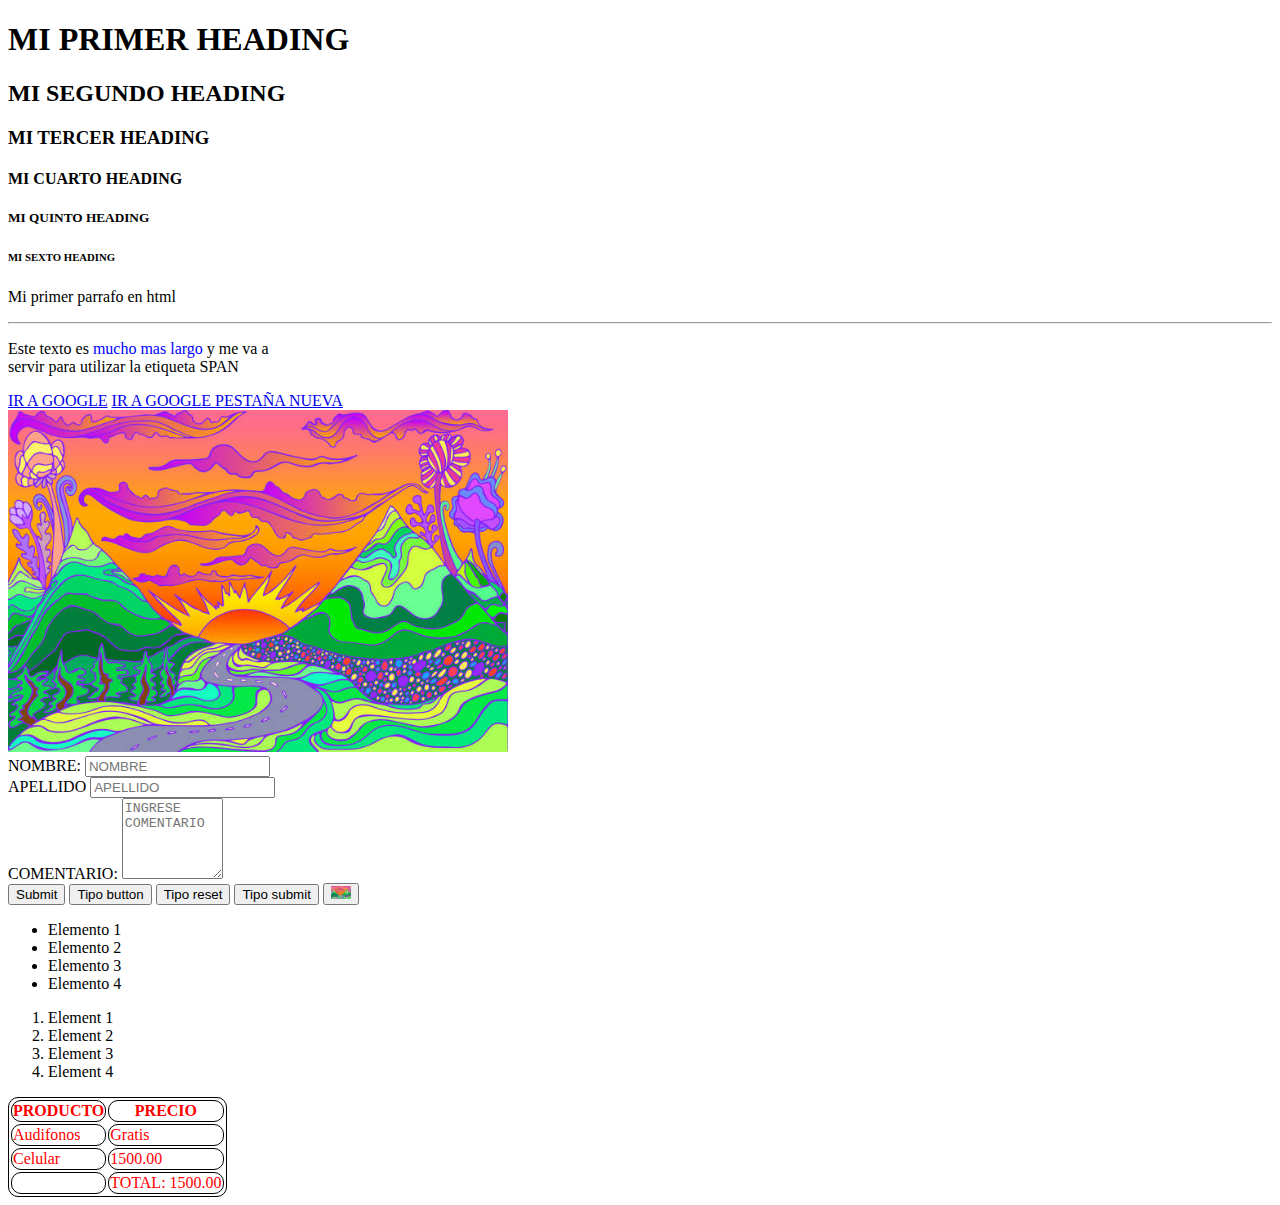
<file: index.html>
<!DOCTYPE html>
<html>
  <head>
    <title>Introduccion HTML</title>
    <style>
      table,
      th,
      td {
        border: 1px solid black;
        color: red;
        border-radius: 10px;
      }
    </style>
  </head>
  <body>
    <!--CONTENIDO DE MI PAGINA WEB-->
    <h1>MI PRIMER HEADING</h1>
    <h2>MI SEGUNDO HEADING</h2>
    <h3>MI TERCER HEADING</h3>
    <h4>MI CUARTO HEADING</h4>
    <h5>MI QUINTO HEADING</h5>
    <h6>MI SEXTO HEADING</h6>
    <p>Mi primer parrafo en html</p>
    <hr />
    <!--LInea para separar-->
    <p>
      Este texto es <span style="color: blue">mucho mas largo</span> y me va a
      <br />servir para utilizar la etiqueta SPAN
    </p>
    <!--span sirve para identificar un texto o etiqueta y manipularla-->
    <!--br sirve para hacer un salto de linea-->
    <a href="https://www.google.com">IR A GOOGLE</a>
    <!--HIPERVINCULOS con etiqueta a-->
    <a target="_blank" href="https://www.google.com"
      >IR A GOOGLE PESTAÑA NUEVA</a
    >
    <!--HIPERVINCULO EN PESTAÑA NUEVA CON target="_blank"-->
    <br />
    <img src="img/imagen.jpg" width="500px" />

    <form action="/formulario" method="POST">
      <label for="nombre">NOMBRE:</label>
      <input type="text" id="nombre" name="nombre" placeholder="NOMBRE" />
      <br />
      <label for="apellido">APELLIDO</label>
      <input type="text" id="apellido" name="apellido" placeholder="APELLIDO" />
      <br />
      <label for="comentario">COMENTARIO:</label>
      <textarea
        rows="5"
        cols="10 "
        name="comentario"
        id="comentario"
        placeholder="INGRESE COMENTARIO"
      ></textarea>
      <br />
      <input type="submit" />
      <button type="button">Tipo button</button>
      <button type="reset">Tipo reset</button>
      <button type="submit">Tipo submit</button>
      <button type="button">
        <img src="img/imagen.jpg" alt="IMAGEN" width="20px " />
      </button>
    </form>

    <!--UL es una lista no ordenada-->
    <!--li es un list item-->
    <ul>
      <li>Elemento 1</li>
      <li>Elemento 2</li>
      <li>Elemento 3</li>
      <li>Elemento 4</li>
    </ul>

    <!--OL es order list -->
    <ol>
      <li>Element 1</li>
      <li>Element 2</li>
      <li>Element 3</li>
      <li>Element 4</li>
    </ol>

    <table style="border: 1px solid black">
      <!--tr es una table row-->
      <!--th es una table header-->
      <!--td es una celda en una tabla-->
      <thead>
        <tr>
          <th>PRODUCTO</th>
          <th>PRECIO</th>
        </tr>
      </thead>
      <tbody>
        <tr>
          <td>Audifonos</td>
          <td>Gratis</td>
        </tr>
        <tr>
          <td>Celular</td>
          <td>1500.00</td>
        </tr>
      </tbody>
      <tfoot>
        <td></td>
        <td>TOTAL: 1500.00</td>
      </tfoot>
    </table>
  </body>
</html>
</file>
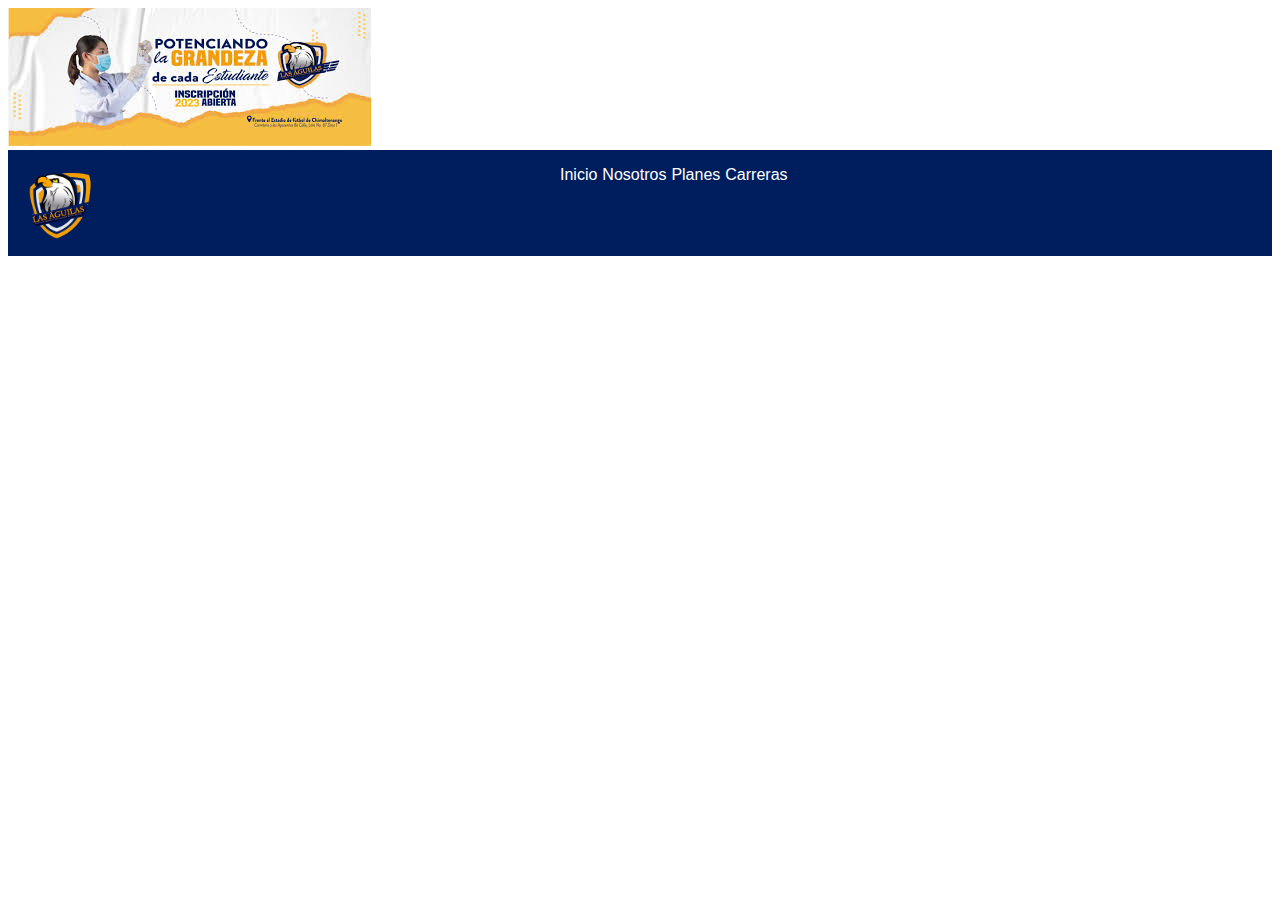
<file: MyBlog/index.html>
<!DOCTYPE html>
<html lang="es">
  <head>
    <meta charset="UTF-8" />
    <meta name="viewport" content="width=device-width, initial-scale=1.0" />
    <link rel="stylesheet" href="style.css" />

    <title>Dylan's Blog</title>
  </head>
  <body>
    <section>
      <img src="../img/header.jpg" alt="header" class="portada" />
    </section>

    <header class="encabezado">
      <div class="imglogo"><img src="../img/logo.png" alt="logo" /></div>
      <ul class="lista">
        <li>Inicio</li>
        <li>Nosotros</li>
        <li>Planes</li>
        <li>Carreras</li>
      </ul>
    </header>
  </body>
</html>
</file>
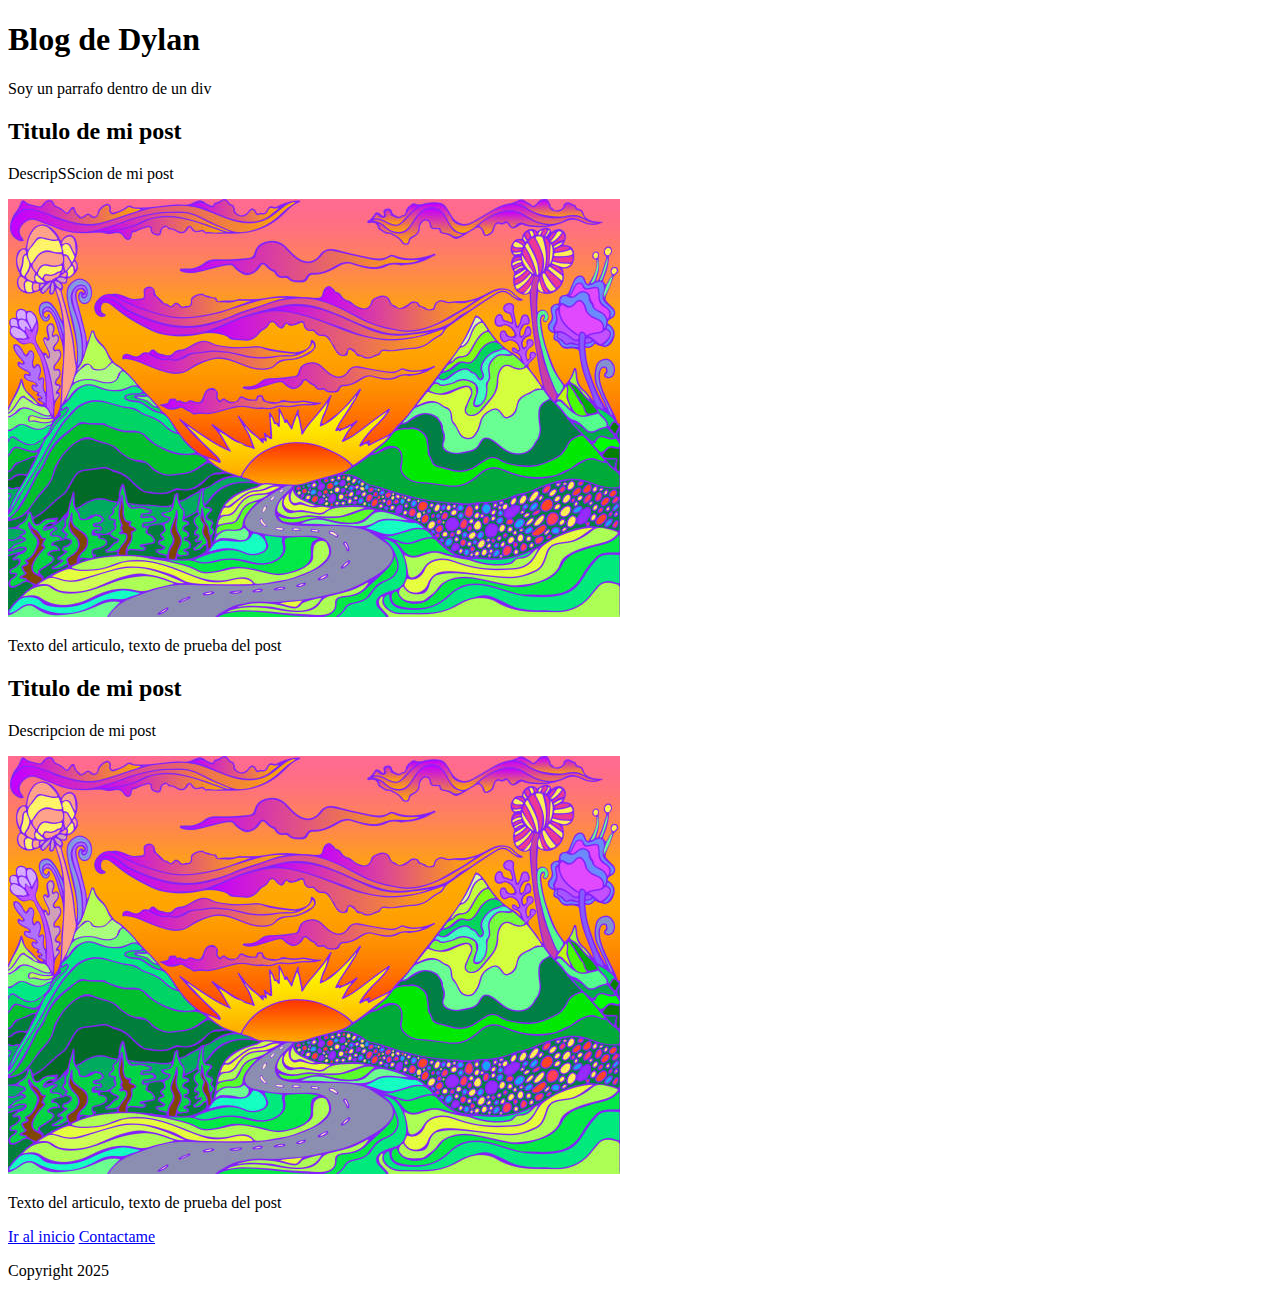
<file: blog.html>
<!DOCTYPE html>
<html>
  <head>
    <title>Dylan's Blog</title>
  </head>
  <body>
    <header><h1 id="titulo">Blog de Dylan</h1></header>
    <div>
      <p>Soy un parrafo dentro de un div</p>
    </div>
    <section>
      <article class="post">
        <h2>Titulo de mi post</h2>
        <p>DescripSScion de mi post</p>
        <img src="img/imagen.jpg" alt="imagen" />
        <p>Texto del articulo, texto de prueba del post</p>
      </article>
      <article class="post">
        <h2>Titulo de mi post</h2>
        <p>Descripcion de mi post</p>
        <img src="img/imagen.jpg" alt="imagen" />
        <p>Texto del articulo, texto de prueba del post</p>
      </article>
    </section>
    <footer>
      <a href="#titulo">Ir al inicio</a>
      <a href="mailto:dylanrodas10@gmail.com">Contactame</a>
      <p>Copyright 2025</p>
    </footer>
  </body>
</html>
</file>
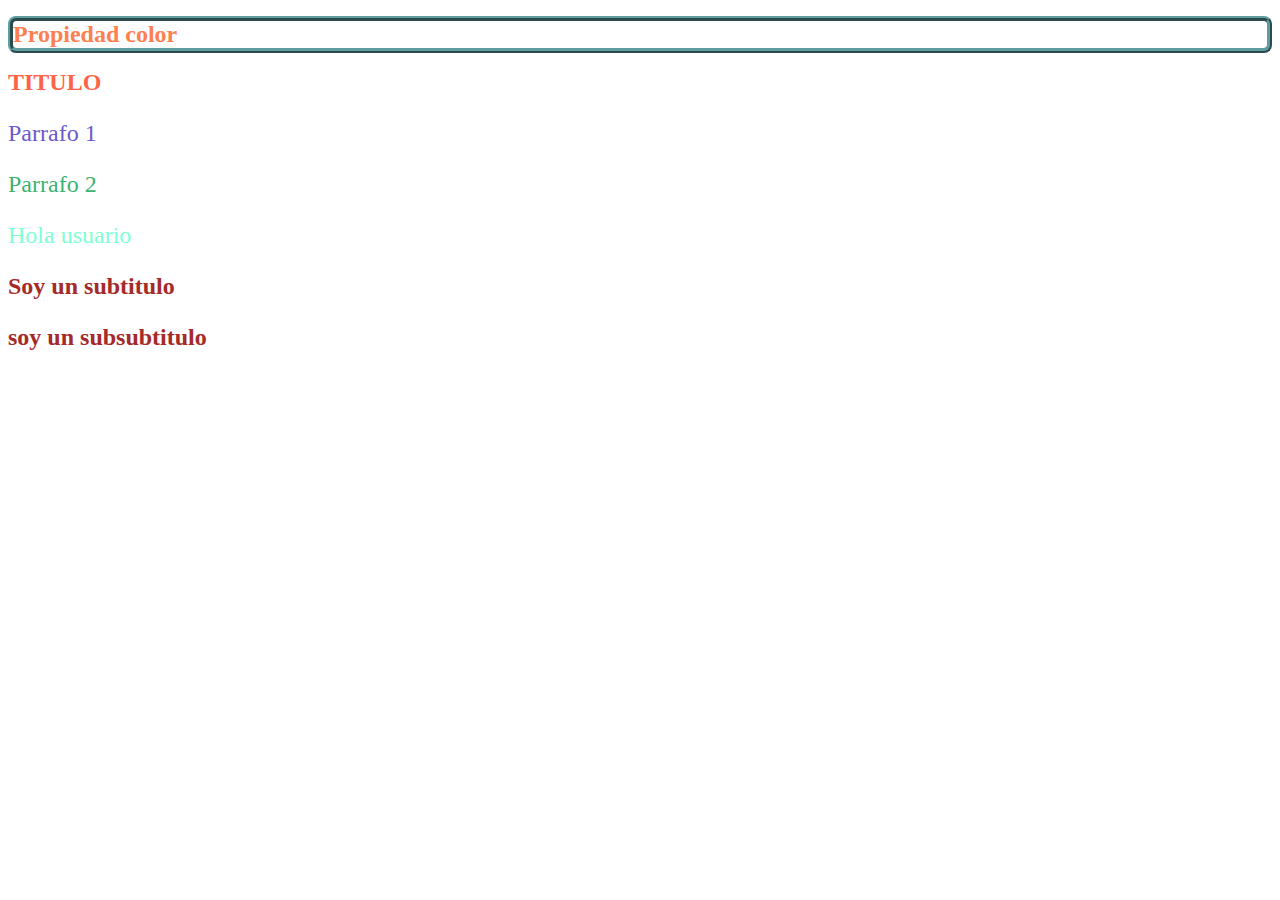
<file: inicio.html>
<!DOCTYPE html>
<html>
  <head>
    <meta charset="UTF-8" />
    <title>Document</title>
    <link rel="stylesheet" href="style.css" />
  </head>
  <body>
    <h1 class = "color">Propiedad color</h1>
    <h1 id="titulo">TITULO</h1>
    <p class="texto1">Parrafo 1</p>
    <p class="texto2">Parrafo 2</p>

    <div>
      <p>Hola usuario</p>
      <h2>Soy un subtitulo</h2>
      <h3>soy un subsubtitulo</h3>
    </div>
  </body>
</html>
</file>
<file: MyBlog/style.css>
.portada img {
  width: 100%;
}

.encabezado {
  height: 10%;
  background-color: #001e5d;
  display: flex;
}

.imglogo img {
  width: 20%;
}

.lista {
  display: flex;
  list-style: none;
  gap: 5px;
  font-family: "Montserrat", sans-serif;
  color: white;
}
</file>
<file: style.css>
/* 
 sin nada sirve para llamar a la etiqueta html
# sirve para llamar con id 
. sirve para llamar la clase 
div p {} sirve para darle estilo a todos los p que esten en un div
* selector universal
*/
#titulo {
  color: tomato;
}

.texto1 {
  color: slateblue;
}

.texto2 {
  color: mediumseagreen;
}

div p {
  color: aquamarine;
}

div h2,
div h3 {
  color: brown;
}

* {
  font-size: 24px;
  color: black;
}

.color {
  color: coral;
  /* border: 5px cornflowerblue outset; */
  border-style: ridge;
  border-color: cadetblue;
  border-radius: 8px;
  border-width: 5px;
  
}
</file>
